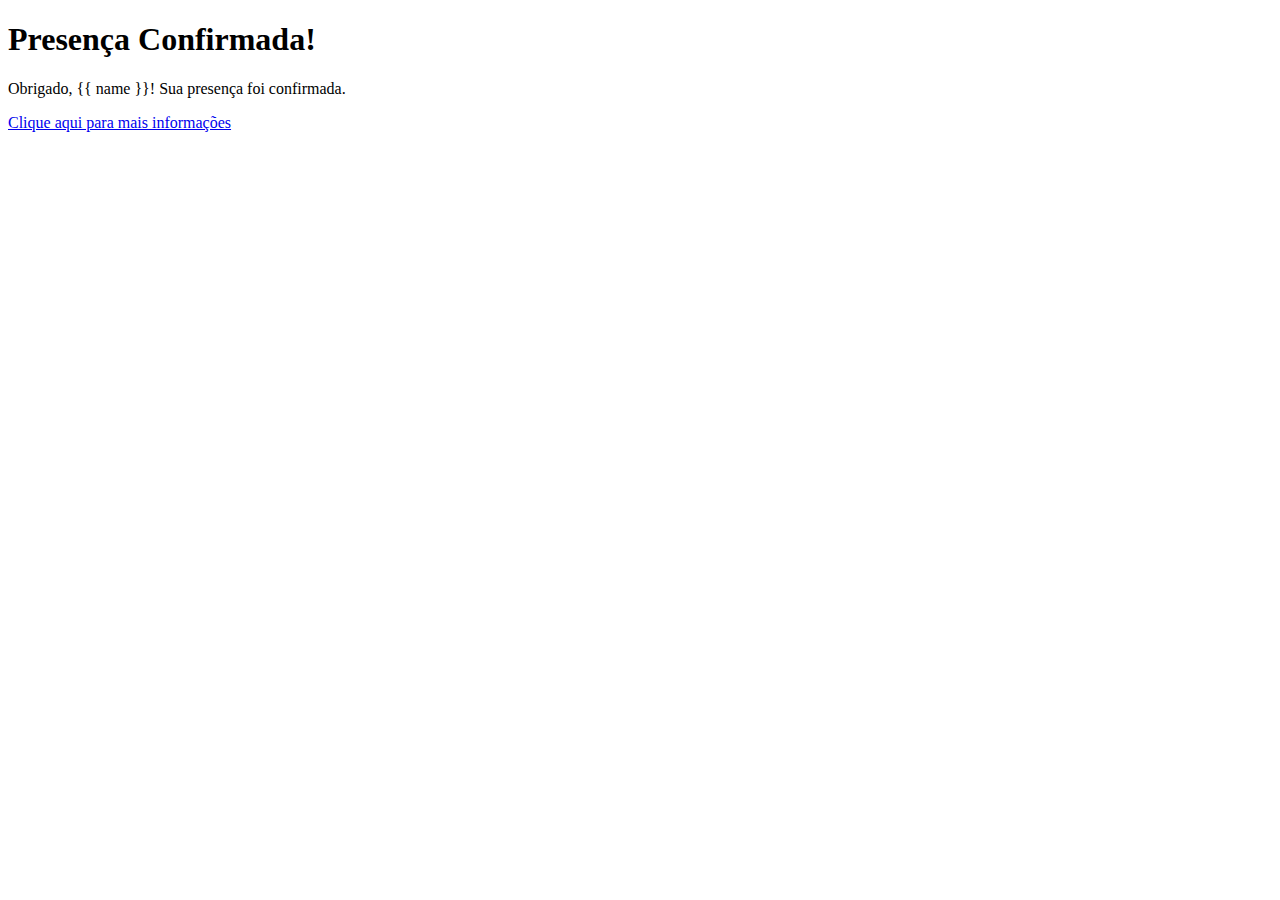
<file: templates/confirm.html>
<!DOCTYPE html>
<html lang="en">
<head>
    <meta charset="UTF-8">
    <meta name="viewport" content="width=device-width, initial-scale=1.0">
    <title>Presença Confirmada</title>
</head>
<body>
    <h1>Presença Confirmada!</h1>
    <p>Obrigado, {{ name }}! Sua presença foi confirmada.</p>
    <a href="https://www.exemplo.com">Clique aqui para mais informações</a>
</body>
</html>
</file>
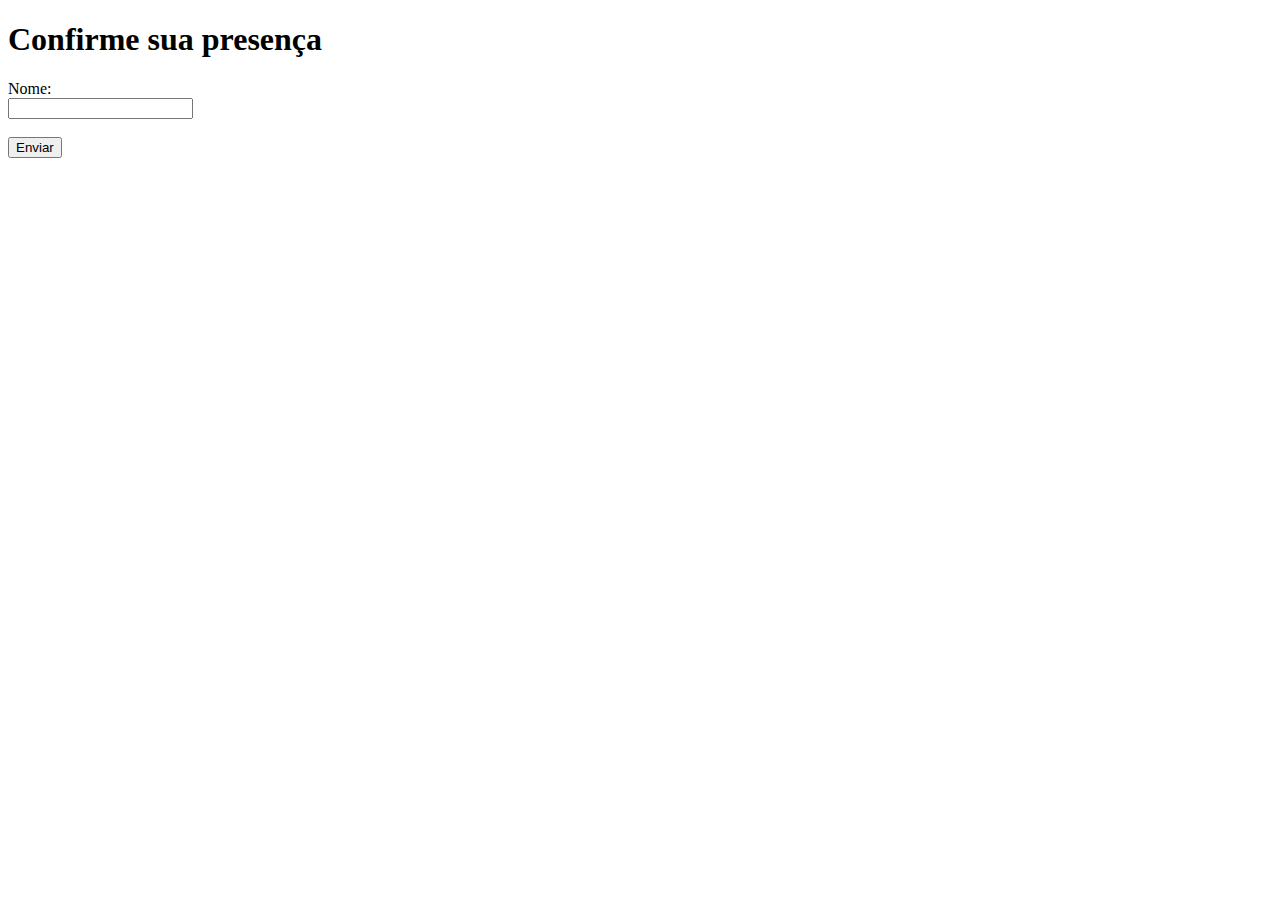
<file: templates/form.html>
<!DOCTYPE html>
<html lang="en">
<head>
    <meta charset="UTF-8">
    <meta name="viewport" content="width=device-width, initial-scale=1.0">
    <title>Confirmação de Presença</title>
</head>
<body>
    <h1>Confirme sua presença</h1>
    <form action="/confirm" method="post">
        <label for="name">Nome:</label><br>
        <input type="text" id="name" name="name" required><br><br>
        <input type="submit" value="Enviar">
    </form>
</body>
</html>
</file>
